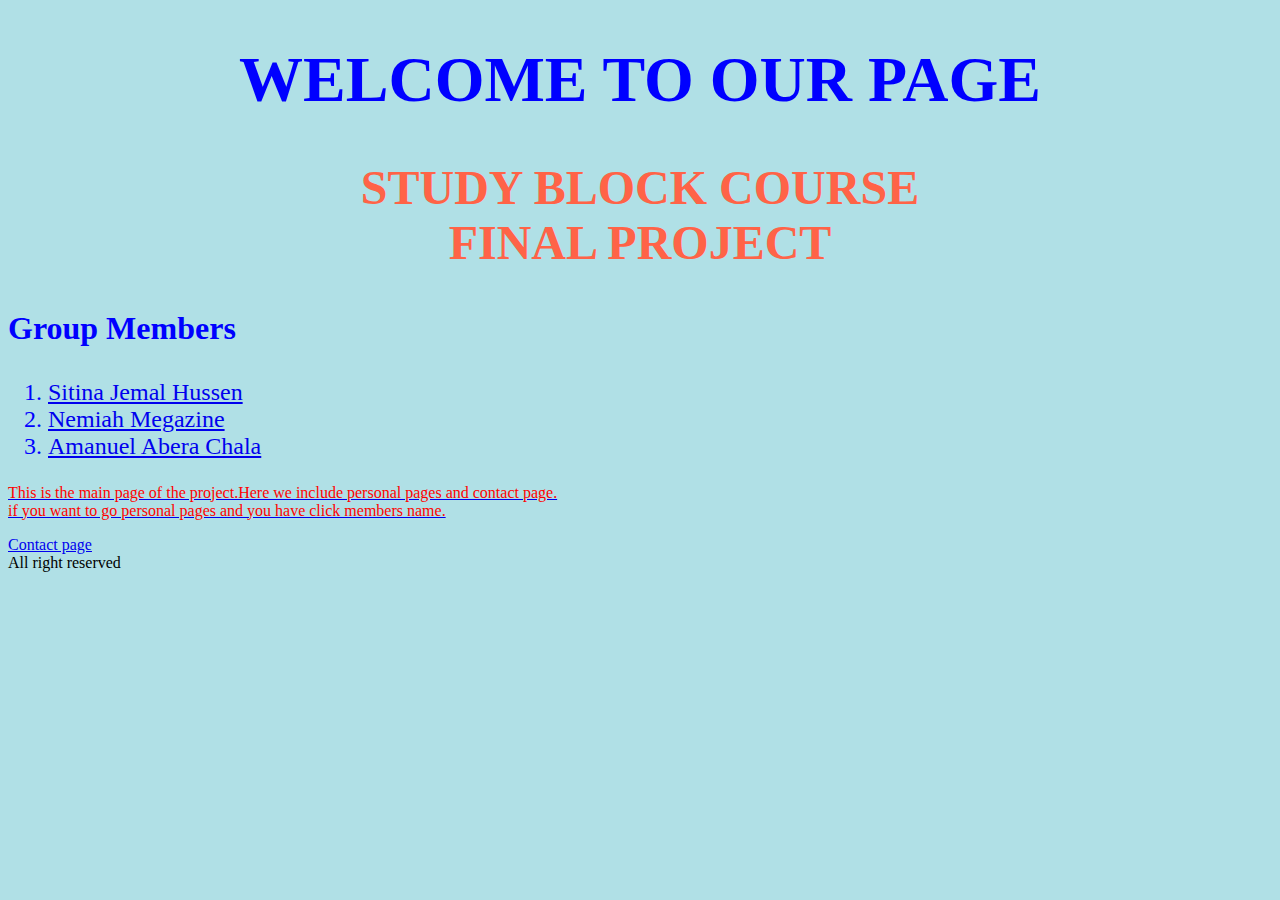
<file: index.html>
<!DOCTYPE html>
<html>
<head>
<title>Group project</title>
<meta charset="UTF-8" lang="en"> 
<link rel="stylesheet" href="styles.css">
</head>
<body>
    <h1>WELCOME TO OUR PAGE</h1>
    <h2> STUDY BLOCK COURSE <br>FINAL PROJECT</H2>
    
   
   
    <h3>Group Members</h3>
    <p style="font-size:100%;">
    <ol>
           <li> <a href="Sitina.html">Sitina Jemal Hussen</a></li>
            <li><a href="Nemiah Megazine">Nemiah Megazine</li>
            <li> <a href="Amanuel Abera Chala">Amanuel Abera Chala</li>
            </ol>
         </p>
<p> This is the main page of the project.Here we include personal pages and contact page.<br>
    if you want to go personal pages and you have click members name.
    </p>

      
  <aside>
    <a href="contact.html">Contact page</a>
  </aside>
  
   <footer>All right reserved</footer>
    </body>
  </html>
</file>
<file: styles.css>
body {
  background-color: powderblue;
}
h1 {
  color: blue;
  font-size:400%;
  text-align:center;
}
h2 {
  color: tomato;
  font-size:300%;
  text-align:center;
}
h3 {
  color: blue;
  font-size:200%;
  text-align:left;
  }
  ol{color:blue;
  font-size:150%;
  text-align:left;
  }
p {
  color: red;
}
</file>
